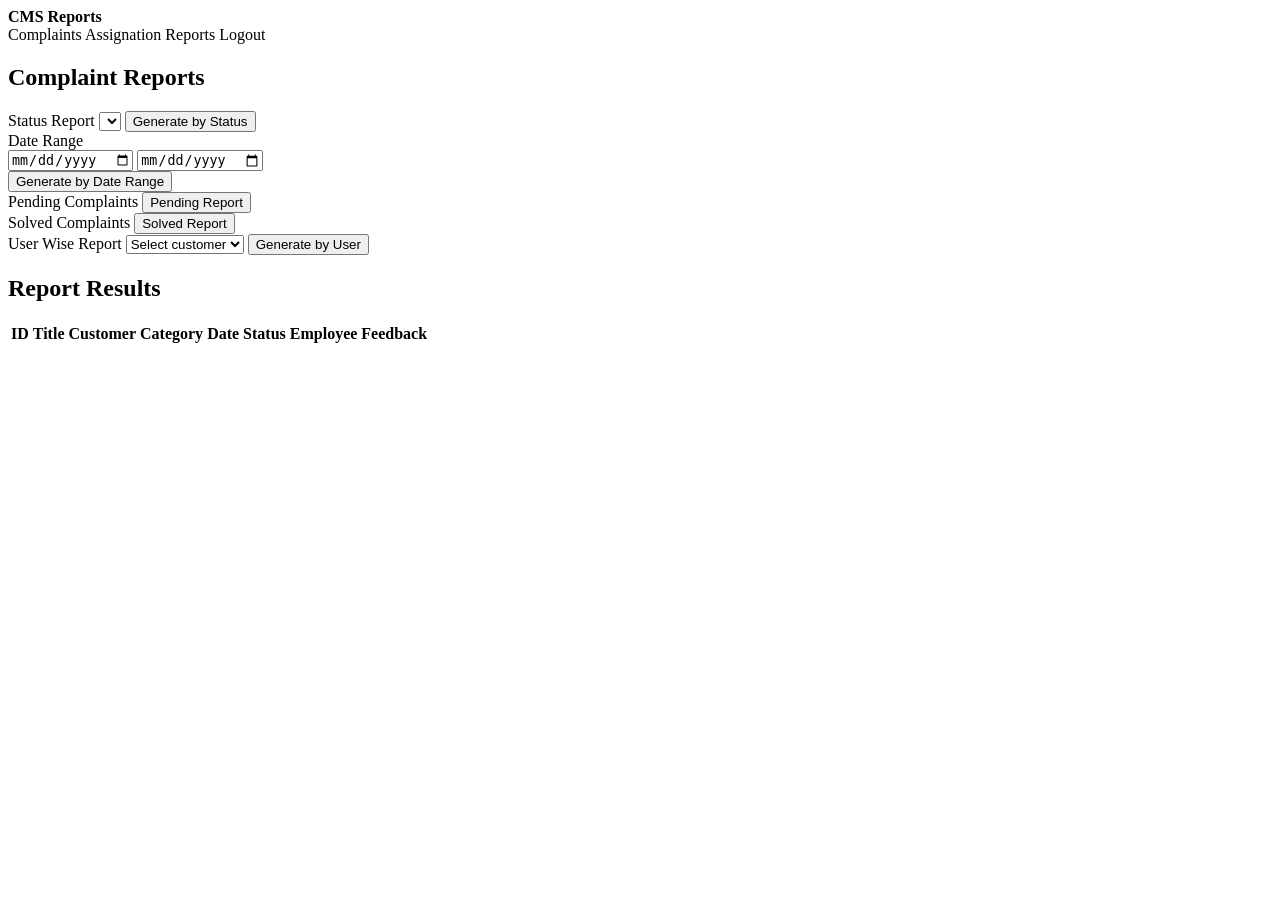
<file: src/main/resources/templates/reports/index.html>
<!DOCTYPE html>
<html lang="en" xmlns:th="http://www.thymeleaf.org">
<head>
    <meta charset="UTF-8">
    <title>Complaint Reports</title>
    <link rel="stylesheet" th:href="@{/css/style.css}">
</head>
<body>
<header class="topbar">
    <strong>CMS Reports</strong>
    <nav>
        <a th:href="@{/admin/complaints}">Complaints</a>
        <a th:href="@{/admin/assignments}">Assignation</a>
        <a th:href="@{/reports}">Reports</a>
        <a th:href="@{/logout}">Logout</a>
    </nav>
</header>
<main class="container">
    <section class="panel">
        <h1>Complaint Reports</h1>
        <div class="grid two">
            <form th:action="@{/reports/status}" method="get">
                <label for="status">Status Report</label>
                <select id="status" name="status" required>
                    <option th:each="status : ${statuses}"
                            th:value="${status}"
                            th:text="${status}"
                            th:selected="${selectedStatus == status}"></option>
                </select>
                <button type="submit">Generate by Status</button>
            </form>
            <form th:action="@{/reports/date-range}" method="get">
                <label for="startDate">Date Range</label>
                <div class="grid two">
                    <input id="startDate" name="startDate" type="date" th:value="${startDate}" required>
                    <input name="endDate" type="date" th:value="${endDate}" required>
                </div>
                <button type="submit">Generate by Date Range</button>
            </form>
            <form th:action="@{/reports/status}" method="get">
                <input type="hidden" name="status" value="PENDING">
                <label>Pending Complaints</label>
                <button type="submit">Pending Report</button>
            </form>
            <form th:action="@{/reports/status}" method="get">
                <input type="hidden" name="status" value="COMPLETED">
                <label>Solved Complaints</label>
                <button type="submit">Solved Report</button>
            </form>
            <form th:action="@{/reports/user}" method="get">
                <label for="userId">User Wise Report</label>
                <select id="userId" name="userId" required>
                    <option value="">Select customer</option>
                    <option th:each="customer : ${customers}"
                            th:value="${customer.id}"
                            th:text="${customer.name + ' (' + customer.email + ')'}"
                            th:selected="${selectedUser != null && selectedUser.id == customer.id}"></option>
                </select>
                <button type="submit">Generate by User</button>
            </form>
        </div>
    </section>
    <section class="panel" style="margin-top: 18px;">
        <h2>Report Results</h2>
        <table>
            <thead>
            <tr>
                <th>ID</th>
                <th>Title</th>
                <th>Customer</th>
                <th>Category</th>
                <th>Date</th>
                <th>Status</th>
                <th>Employee</th>
                <th>Feedback</th>
            </tr>
            </thead>
            <tbody>
            <tr th:each="complaint : ${complaints}">
                <td th:text="${complaint.id}"></td>
                <td th:text="${complaint.title}"></td>
                <td th:text="${complaint.customer != null ? complaint.customer.name : 'N/A'}"></td>
                <td th:text="${complaint.category}"></td>
                <td th:text="${complaint.complaintDate}"></td>
                <td><span class="badge" th:text="${complaint.status}"></span></td>
                <td th:text="${complaint.assignedEmployee != null ? complaint.assignedEmployee.name : 'Unassigned'}"></td>
                <td th:text="${complaint.feedback}"></td>
            </tr>
            </tbody>
        </table>
    </section>
</main>
</body>
</html>
</file>
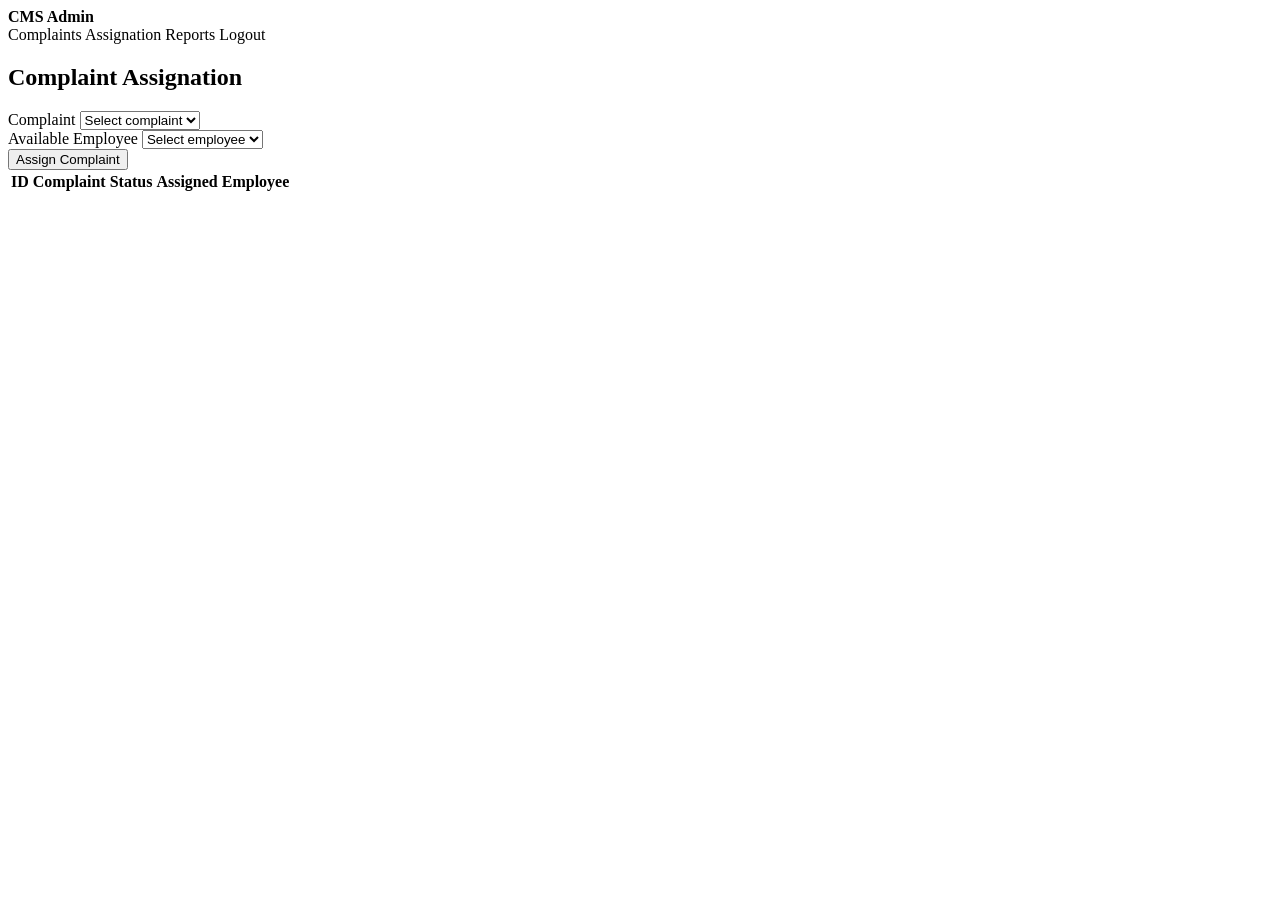
<file: src/main/resources/templates/admin/assignments.html>
<!DOCTYPE html>
<html lang="en" xmlns:th="http://www.thymeleaf.org">
<head>
    <meta charset="UTF-8">
    <title>Complaint Assignation</title>
    <link rel="stylesheet" th:href="@{/css/style.css}">
</head>
<body>
<header class="topbar">
    <strong>CMS Admin</strong>
    <nav>
        <a th:href="@{/admin/complaints}">Complaints</a>
        <a th:href="@{/admin/assignments}">Assignation</a>
        <a th:href="@{/reports}">Reports</a>
        <a th:href="@{/logout}">Logout</a>
    </nav>
</header>
<main class="container">
    <section class="panel">
        <h1>Complaint Assignation</h1>
        <div class="error" th:if="${error}" th:text="${error}"></div>
        <form th:action="@{/admin/assignments}" method="post" class="grid two">
            <div>
                <label for="complaintId">Complaint</label>
                <select id="complaintId" name="complaintId" required>
                    <option value="">Select complaint</option>
                    <option th:each="complaint : ${complaints}"
                            th:value="${complaint.id}"
                            th:text="${'#' + complaint.id + ' - ' + complaint.title}"></option>
                </select>
            </div>
            <div>
                <label for="employeeId">Available Employee</label>
                <select id="employeeId" name="employeeId" required>
                    <option value="">Select employee</option>
                    <option th:each="employee : ${employees}"
                            th:value="${employee.id}"
                            th:text="${employee.name + ' (' + employee.email + ')'}"></option>
                </select>
            </div>
            <div class="actions">
                <button type="submit">Assign Complaint</button>
            </div>
        </form>
        <table>
            <thead>
            <tr>
                <th>ID</th>
                <th>Complaint</th>
                <th>Status</th>
                <th>Assigned Employee</th>
            </tr>
            </thead>
            <tbody>
            <tr th:each="complaint : ${complaints}">
                <td th:text="${complaint.id}"></td>
                <td th:text="${complaint.title}"></td>
                <td><span class="badge" th:text="${complaint.status}"></span></td>
                <td th:text="${complaint.assignedEmployee != null ? complaint.assignedEmployee.name : 'Unassigned'}"></td>
            </tr>
            </tbody>
        </table>
    </section>
</main>
</body>
</html>
</file>
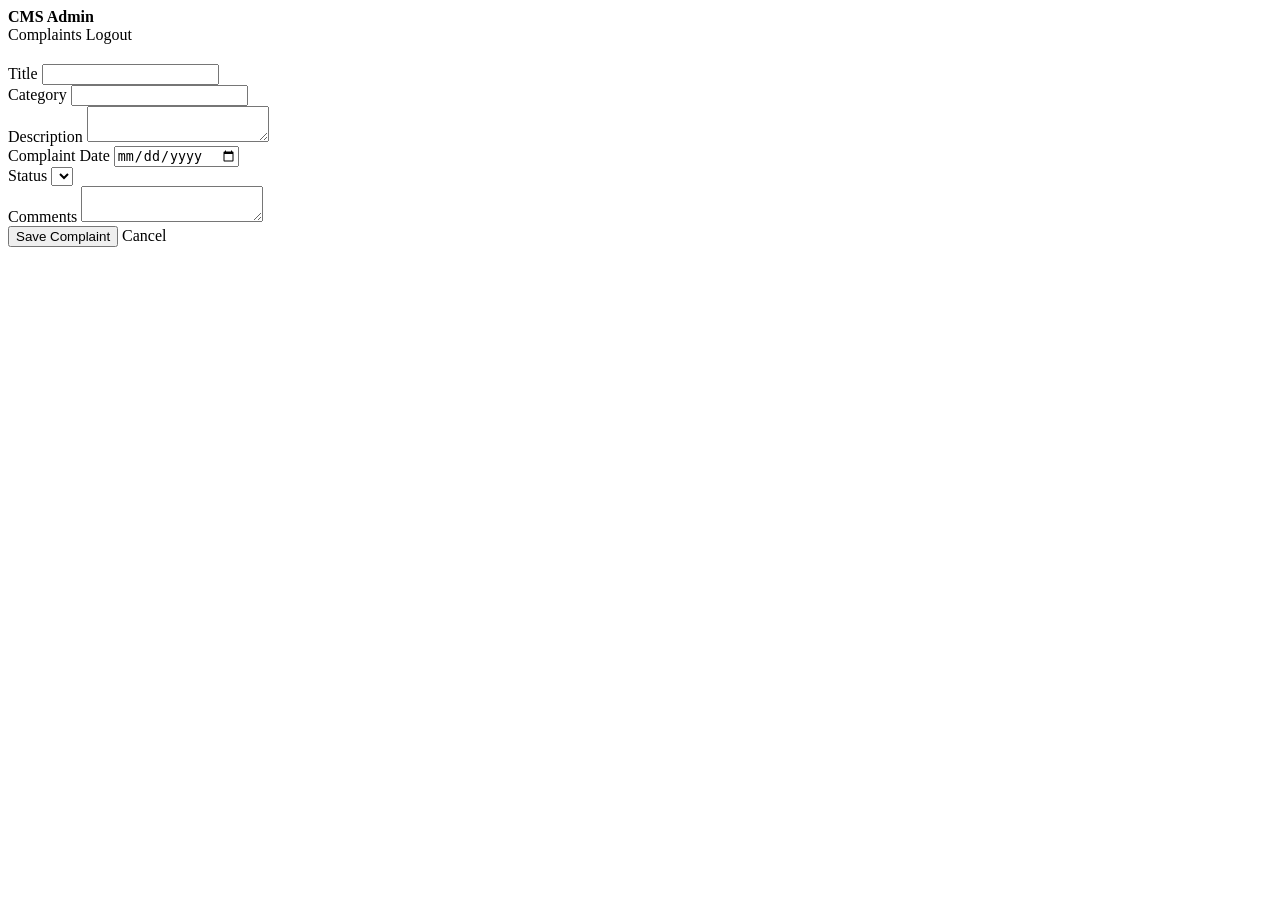
<file: src/main/resources/templates/admin/complaint-form.html>
<!DOCTYPE html>
<html lang="en" xmlns:th="http://www.thymeleaf.org">
<head>
    <meta charset="UTF-8">
    <title>Complaint Form</title>
    <link rel="stylesheet" th:href="@{/css/style.css}">
</head>
<body>
<header class="topbar">
    <strong>CMS Admin</strong>
    <nav>
        <a th:href="@{/admin/complaints}">Complaints</a>
        <a th:href="@{/logout}">Logout</a>
    </nav>
</header>
<main class="container">
    <section class="panel">
        <h1 th:text="${complaint.id == null ? 'Add Complaint' : 'Update Complaint'}"></h1>
        <form th:action="${complaint.id == null ? '/admin/complaints' : '/admin/complaints/' + complaint.id + '/edit'}"
              th:object="${complaint}" method="post">
            <div class="grid two">
                <div>
                    <label for="title">Title</label>
                    <input id="title" th:field="*{title}" minlength="5" maxlength="120" required>
                    <div class="field-error" th:errors="*{title}"></div>
                </div>
                <div>
                    <label for="category">Category</label>
                    <input id="category" th:field="*{category}" required>
                    <div class="field-error" th:errors="*{category}"></div>
                </div>
            </div>
            <label for="description">Description</label>
            <textarea id="description" th:field="*{description}" minlength="10" maxlength="1000" required></textarea>
            <div class="field-error" th:errors="*{description}"></div>

            <div class="grid two">
                <div>
                    <label for="complaintDate">Complaint Date</label>
                    <input id="complaintDate" th:field="*{complaintDate}" type="date" required>
                    <div class="field-error" th:errors="*{complaintDate}"></div>
                </div>
                <div>
                    <label for="status">Status</label>
                    <select id="status" th:field="*{status}" required>
                        <option th:each="status : ${statuses}" th:value="${status}" th:text="${status}"></option>
                    </select>
                </div>
            </div>

            <label for="comments">Comments</label>
            <textarea id="comments" th:field="*{comments}" maxlength="1000"></textarea>

            <div class="actions">
                <button type="submit">Save Complaint</button>
                <a th:href="@{/admin/complaints}">Cancel</a>
            </div>
        </form>
    </section>
</main>
</body>
</html>
</file>
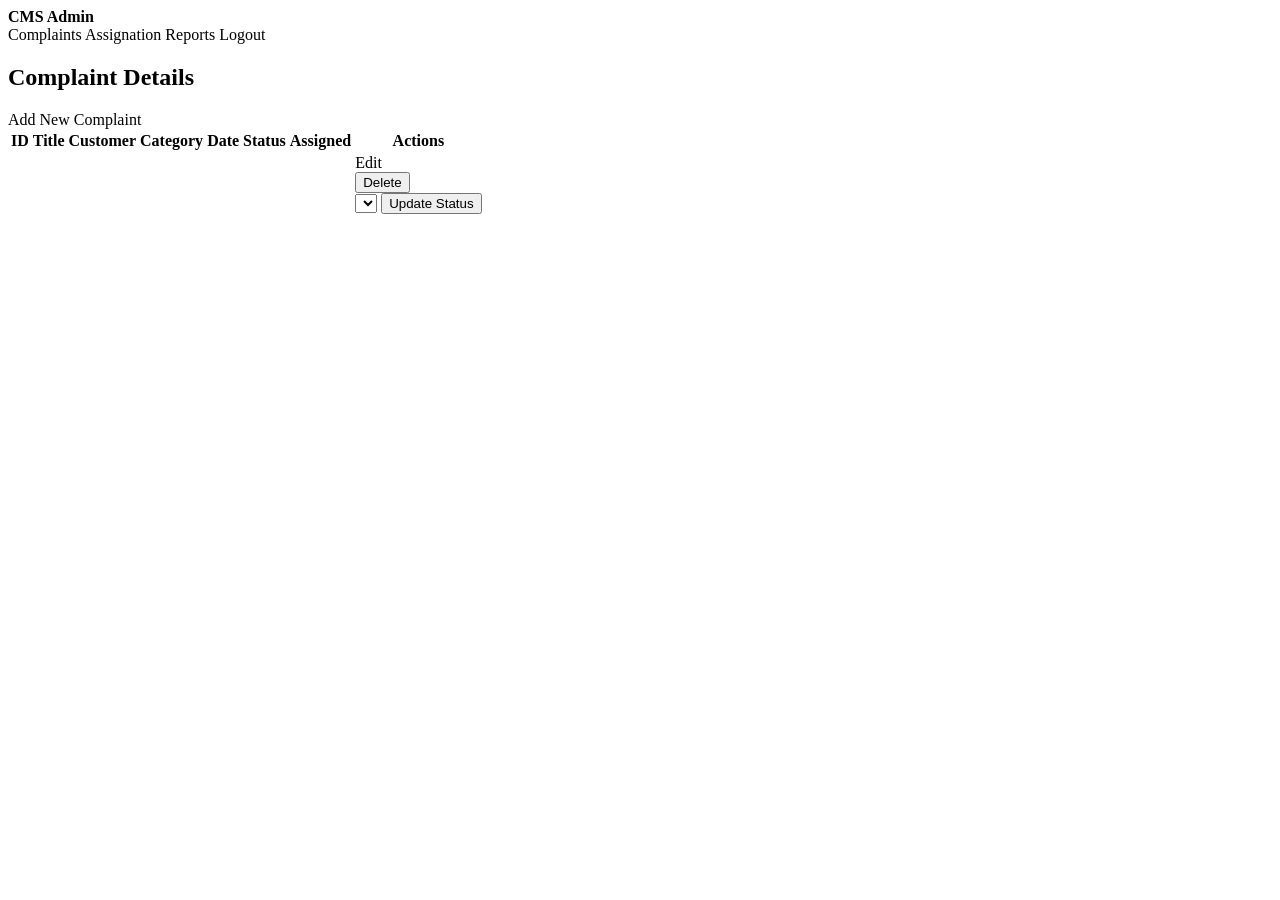
<file: src/main/resources/templates/admin/complaints.html>
<!DOCTYPE html>
<html lang="en" xmlns:th="http://www.thymeleaf.org">
<head>
    <meta charset="UTF-8">
    <title>Admin Complaints</title>
    <link rel="stylesheet" th:href="@{/css/style.css}">
</head>
<body>
<header class="topbar">
    <strong>CMS Admin</strong>
    <nav>
        <a th:href="@{/admin/complaints}">Complaints</a>
        <a th:href="@{/admin/assignments}">Assignation</a>
        <a th:href="@{/reports}">Reports</a>
        <a th:href="@{/logout}">Logout</a>
    </nav>
</header>
<main class="container">
    <section class="panel">
        <h1>Complaint Details</h1>
        <div class="actions">
            <a class="button" th:href="@{/admin/complaints/new}">Add New Complaint</a>
        </div>
        <table>
            <thead>
            <tr>
                <th>ID</th>
                <th>Title</th>
                <th>Customer</th>
                <th>Category</th>
                <th>Date</th>
                <th>Status</th>
                <th>Assigned</th>
                <th>Actions</th>
            </tr>
            </thead>
            <tbody>
            <tr th:each="complaint : ${complaints}">
                <td th:text="${complaint.id}"></td>
                <td>
                    <strong th:text="${complaint.title}"></strong><br>
                    <span th:text="${complaint.description}"></span>
                </td>
                <td th:text="${complaint.customer != null ? complaint.customer.name : 'N/A'}"></td>
                <td th:text="${complaint.category}"></td>
                <td th:text="${complaint.complaintDate}"></td>
                <td><span class="badge" th:text="${complaint.status}"></span></td>
                <td th:text="${complaint.assignedEmployee != null ? complaint.assignedEmployee.name : 'Unassigned'}"></td>
                <td>
                    <div class="actions">
                        <a class="button secondary" th:href="@{/admin/complaints/{id}/edit(id=${complaint.id})}">Edit</a>
                        <form th:action="@{/admin/complaints/{id}/delete(id=${complaint.id})}" method="post">
                            <button class="danger" type="submit">Delete</button>
                        </form>
                    </div>
                    <form th:action="@{/admin/complaints/{id}/status(id=${complaint.id})}" method="post">
                        <select name="status" required>
                            <option th:each="status : ${T(com.example.cms.model.ComplaintStatus).values()}"
                                    th:value="${status}"
                                    th:text="${status}"
                                    th:selected="${status == complaint.status}"></option>
                        </select>
                        <button type="submit">Update Status</button>
                    </form>
                </td>
            </tr>
            </tbody>
        </table>
    </section>
</main>
</body>
</html>
</file>
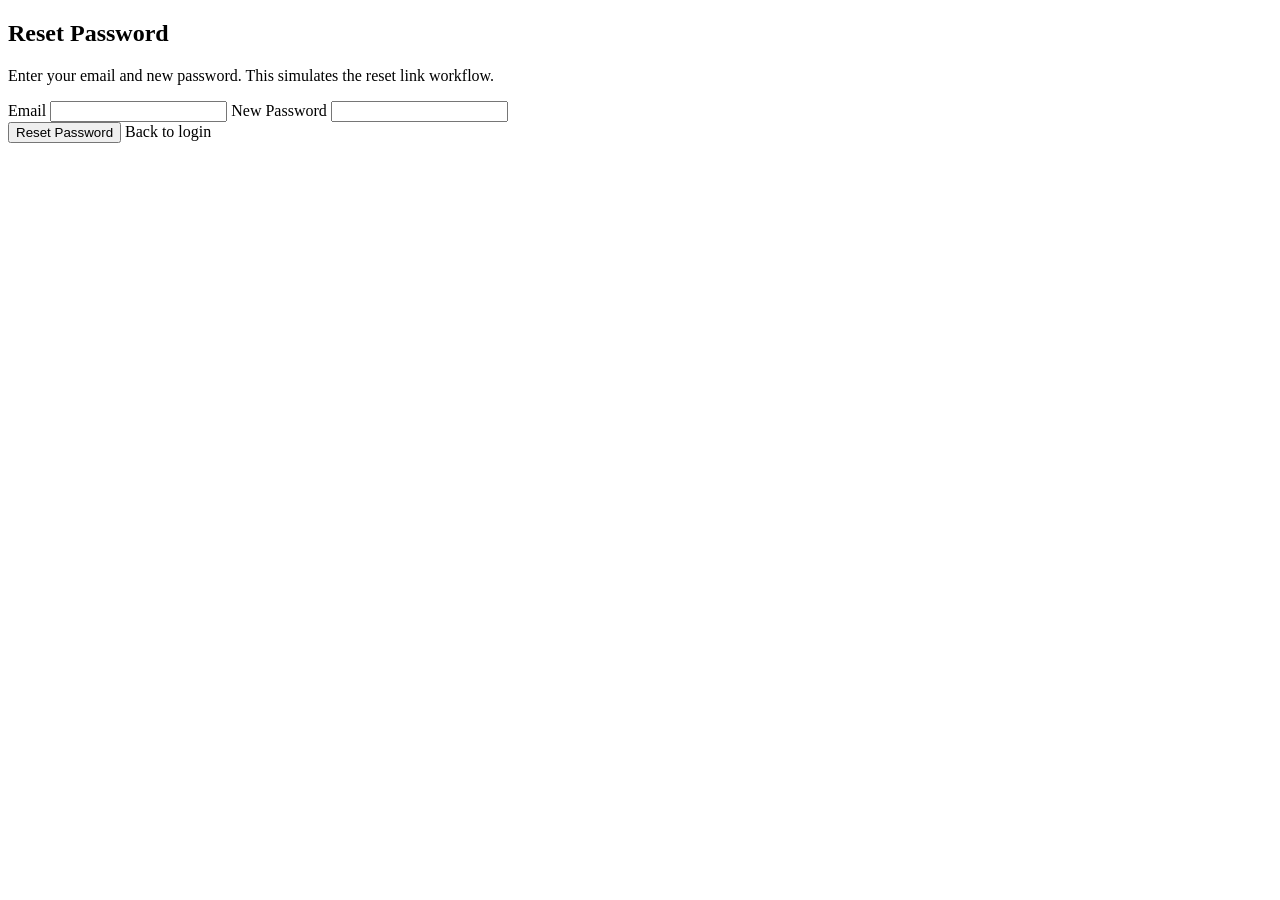
<file: src/main/resources/templates/auth/forgot-password.html>
<!DOCTYPE html>
<html lang="en" xmlns:th="http://www.thymeleaf.org">
<head>
    <meta charset="UTF-8">
    <title>Reset Password</title>
    <link rel="stylesheet" th:href="@{/css/style.css}">
</head>
<body>
<main class="container auth">
    <section class="panel">
        <h1>Reset Password</h1>
        <p>Enter your email and new password. This simulates the reset link workflow.</p>
        <div class="error" th:if="${error}" th:text="${error}"></div>
        <form th:action="@{/forgot-password}" method="post">
            <label for="email">Email</label>
            <input id="email" name="email" type="email" required>

            <label for="password">New Password</label>
            <input id="password" name="password" type="password" required minlength="6" maxlength="60">

            <div class="actions">
                <button type="submit">Reset Password</button>
                <a th:href="@{/login}">Back to login</a>
            </div>
        </form>
    </section>
</main>
</body>
</html>
</file>
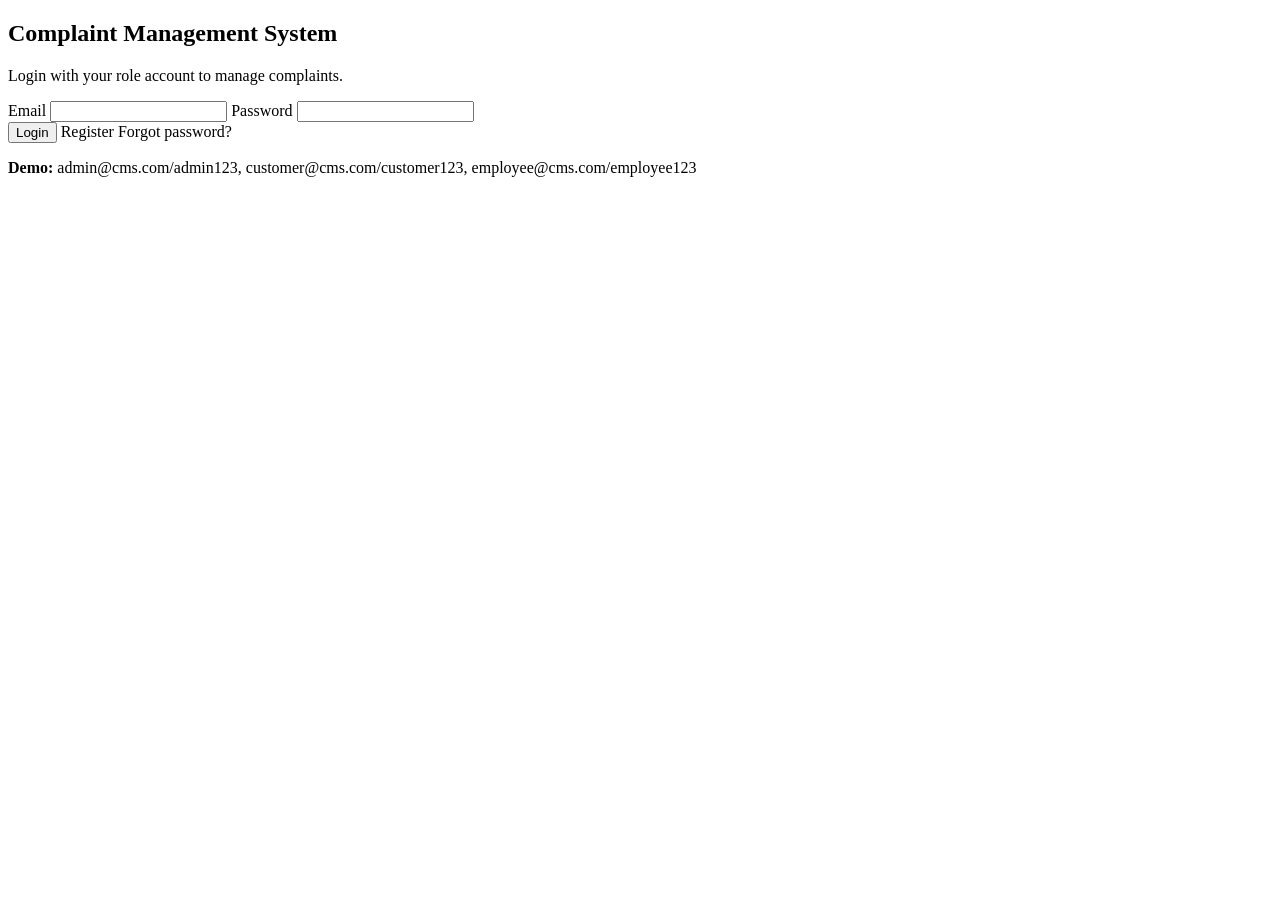
<file: src/main/resources/templates/auth/login.html>
<!DOCTYPE html>
<html lang="en" xmlns:th="http://www.thymeleaf.org">
<head>
    <meta charset="UTF-8">
    <title>CMS Login</title>
    <link rel="stylesheet" th:href="@{/css/style.css}">
</head>
<body>
<main class="container auth">
    <section class="panel">
        <h1>Complaint Management System</h1>
        <p>Login with your role account to manage complaints.</p>
        <div class="error" th:if="${error}" th:text="${error}"></div>
        <div class="success" th:if="${success}" th:text="${success}"></div>
        <form th:action="@{/login}" method="post">
            <label for="email">Email</label>
            <input id="email" name="email" type="email" required>

            <label for="password">Password</label>
            <input id="password" name="password" type="password" minlength="6" required>

            <div class="actions">
                <button type="submit">Login</button>
                <a th:href="@{/register}">Register</a>
                <a th:href="@{/forgot-password}">Forgot password?</a>
            </div>
        </form>
        <p><strong>Demo:</strong> admin@cms.com/admin123, customer@cms.com/customer123, employee@cms.com/employee123</p>
    </section>
</main>
</body>
</html>
</file>
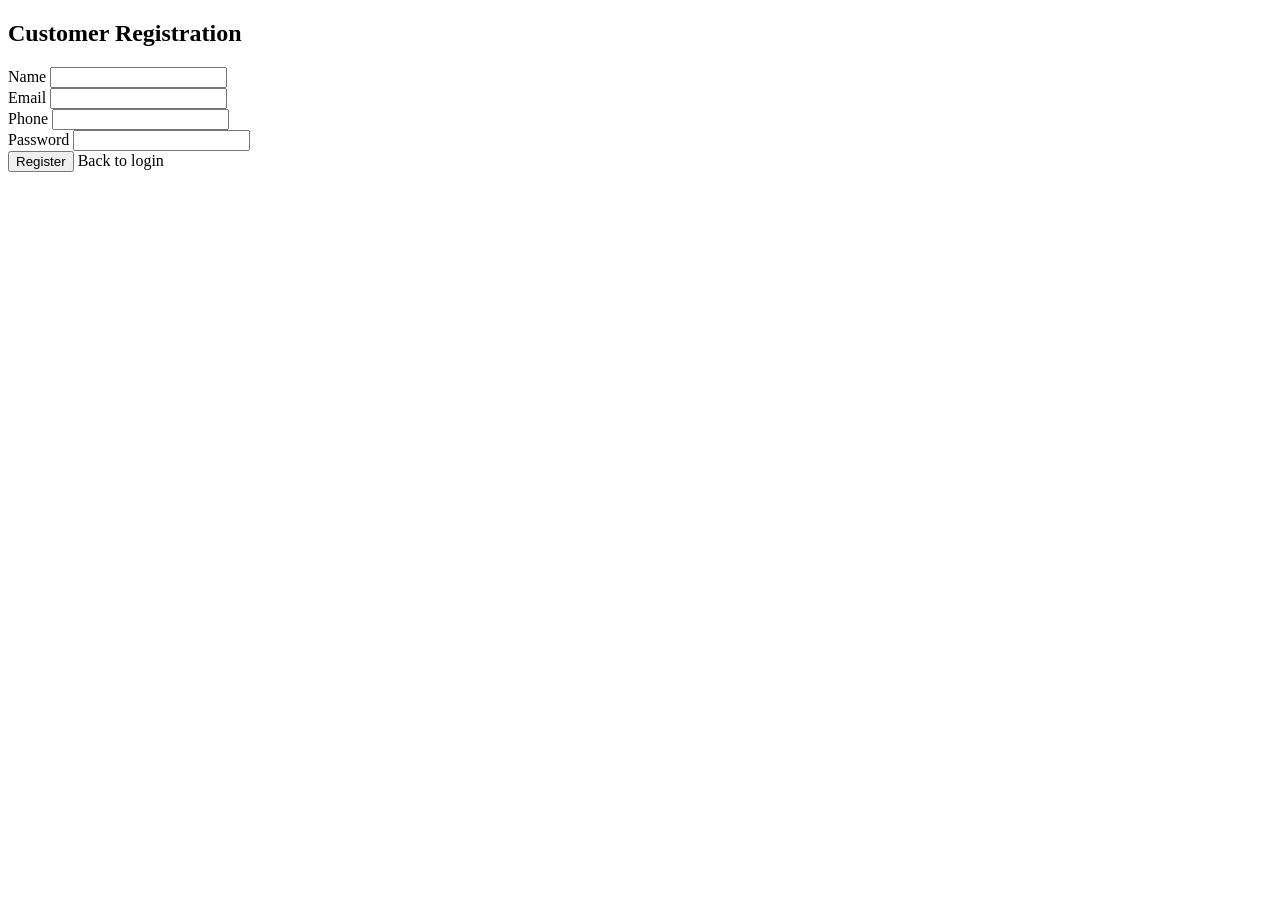
<file: src/main/resources/templates/auth/register.html>
<!DOCTYPE html>
<html lang="en" xmlns:th="http://www.thymeleaf.org">
<head>
    <meta charset="UTF-8">
    <title>Register Customer</title>
    <link rel="stylesheet" th:href="@{/css/style.css}">
</head>
<body>
<main class="container auth">
    <section class="panel">
        <h1>Customer Registration</h1>
        <div class="error" th:if="${error}" th:text="${error}"></div>
        <form th:action="@{/register}" th:object="${user}" method="post">
            <label for="name">Name</label>
            <input id="name" th:field="*{name}" required minlength="2" maxlength="80">
            <div class="field-error" th:errors="*{name}"></div>

            <label for="email">Email</label>
            <input id="email" th:field="*{email}" type="email" required>
            <div class="field-error" th:errors="*{email}"></div>

            <label for="phone">Phone</label>
            <input id="phone" th:field="*{phone}" required minlength="7" maxlength="20">
            <div class="field-error" th:errors="*{phone}"></div>

            <label for="password">Password</label>
            <input id="password" th:field="*{password}" type="password" required minlength="6" maxlength="60">
            <div class="field-error" th:errors="*{password}"></div>

            <div class="actions">
                <button type="submit">Register</button>
                <a th:href="@{/login}">Back to login</a>
            </div>
        </form>
    </section>
</main>
</body>
</html>
</file>
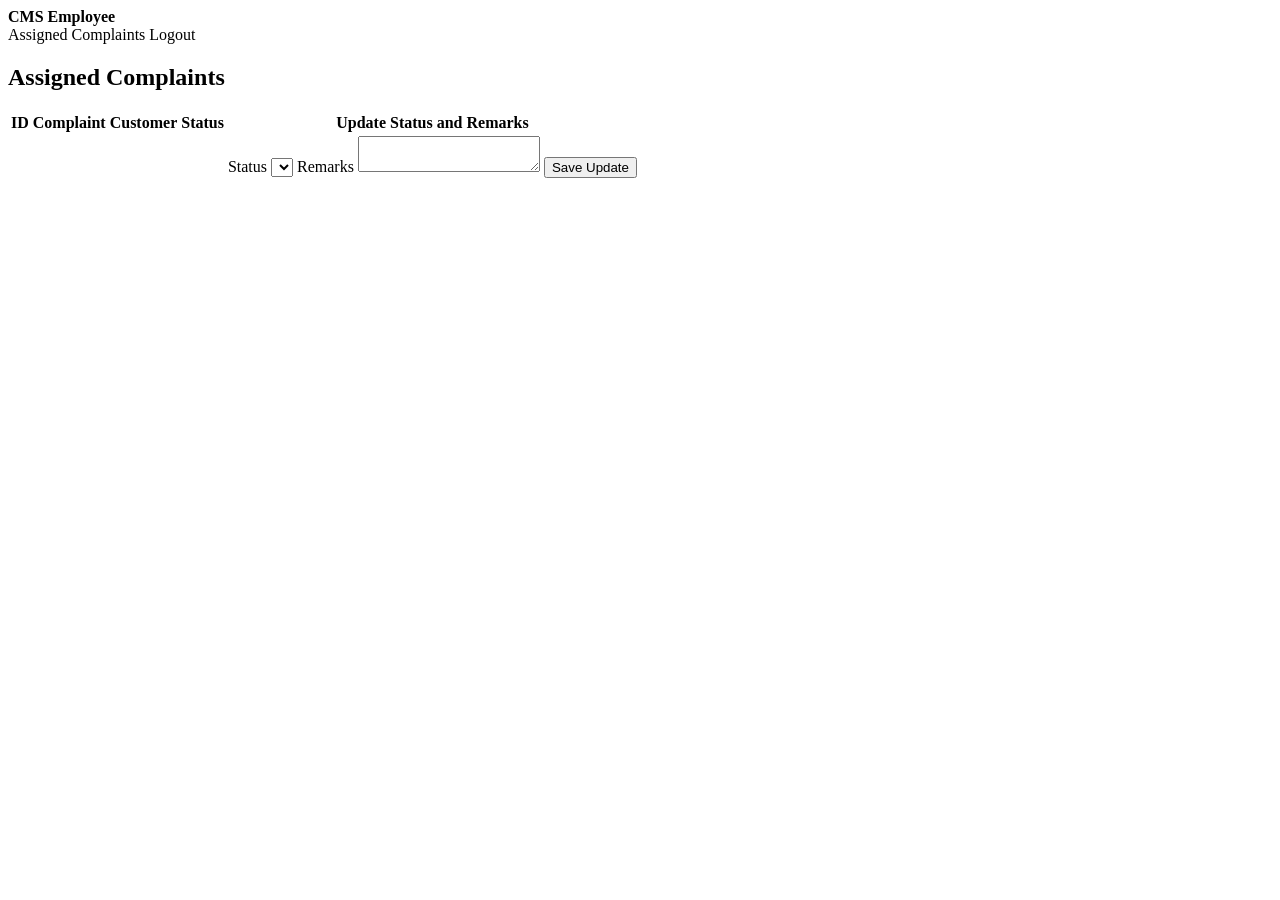
<file: src/main/resources/templates/employee/complaints.html>
<!DOCTYPE html>
<html lang="en" xmlns:th="http://www.thymeleaf.org">
<head>
    <meta charset="UTF-8">
    <title>Assigned Complaints</title>
    <link rel="stylesheet" th:href="@{/css/style.css}">
</head>
<body>
<header class="topbar">
    <strong>CMS Employee</strong>
    <nav>
        <a th:href="@{/employee/complaints}">Assigned Complaints</a>
        <a th:href="@{/logout}">Logout</a>
    </nav>
</header>
<main class="container">
    <section class="panel">
        <h1>Assigned Complaints</h1>
        <table>
            <thead>
            <tr>
                <th>ID</th>
                <th>Complaint</th>
                <th>Customer</th>
                <th>Status</th>
                <th>Update Status and Remarks</th>
            </tr>
            </thead>
            <tbody>
            <tr th:each="complaint : ${complaints}">
                <td th:text="${complaint.id}"></td>
                <td>
                    <strong th:text="${complaint.title}"></strong><br>
                    <span th:text="${complaint.description}"></span><br>
                    <small th:text="${complaint.category + ' | ' + complaint.complaintDate}"></small>
                </td>
                <td th:text="${complaint.customer != null ? complaint.customer.name : 'N/A'}"></td>
                <td><span class="badge" th:text="${complaint.status}"></span></td>
                <td>
                    <form th:action="@{/employee/complaints/{id}/update(id=${complaint.id})}" method="post">
                        <label th:for="${'status-' + complaint.id}">Status</label>
                        <select th:id="${'status-' + complaint.id}" name="status" required>
                            <option th:each="status : ${statuses}"
                                    th:value="${status}"
                                    th:text="${status}"
                                    th:selected="${status == complaint.status}"></option>
                        </select>
                        <label th:for="${'remarks-' + complaint.id}">Remarks</label>
                        <textarea th:id="${'remarks-' + complaint.id}" name="employeeRemarks" maxlength="1000"
                                  th:text="${complaint.employeeRemarks}"></textarea>
                        <button type="submit">Save Update</button>
                    </form>
                </td>
            </tr>
            </tbody>
        </table>
    </section>
</main>
</body>
</html>
</file>
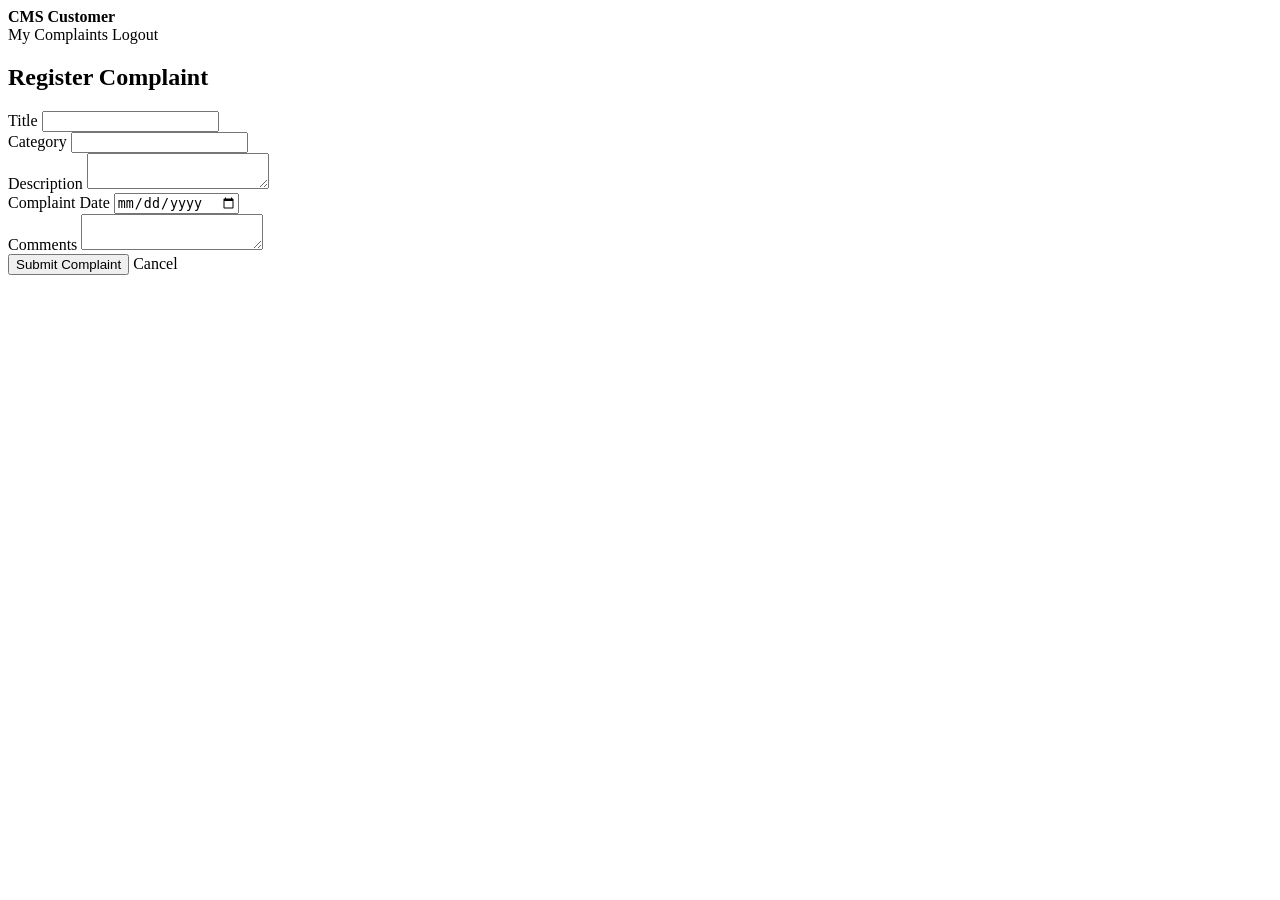
<file: src/main/resources/templates/user/complaint-form.html>
<!DOCTYPE html>
<html lang="en" xmlns:th="http://www.thymeleaf.org">
<head>
    <meta charset="UTF-8">
    <title>Register Complaint</title>
    <link rel="stylesheet" th:href="@{/css/style.css}">
</head>
<body>
<header class="topbar">
    <strong>CMS Customer</strong>
    <nav>
        <a th:href="@{/user/complaints}">My Complaints</a>
        <a th:href="@{/logout}">Logout</a>
    </nav>
</header>
<main class="container">
    <section class="panel">
        <h1>Register Complaint</h1>
        <form th:action="@{/user/complaints}" th:object="${complaint}" method="post">
            <div class="grid two">
                <div>
                    <label for="title">Title</label>
                    <input id="title" th:field="*{title}" minlength="5" maxlength="120" required>
                    <div class="field-error" th:errors="*{title}"></div>
                </div>
                <div>
                    <label for="category">Category</label>
                    <input id="category" th:field="*{category}" required>
                    <div class="field-error" th:errors="*{category}"></div>
                </div>
            </div>
            <label for="description">Description</label>
            <textarea id="description" th:field="*{description}" minlength="10" maxlength="1000" required></textarea>
            <div class="field-error" th:errors="*{description}"></div>

            <label for="complaintDate">Complaint Date</label>
            <input id="complaintDate" th:field="*{complaintDate}" type="date" required>
            <div class="field-error" th:errors="*{complaintDate}"></div>

            <label for="comments">Comments</label>
            <textarea id="comments" th:field="*{comments}" maxlength="1000"></textarea>

            <div class="actions">
                <button type="submit">Submit Complaint</button>
                <a th:href="@{/user/complaints}">Cancel</a>
            </div>
        </form>
    </section>
</main>
</body>
</html>
</file>
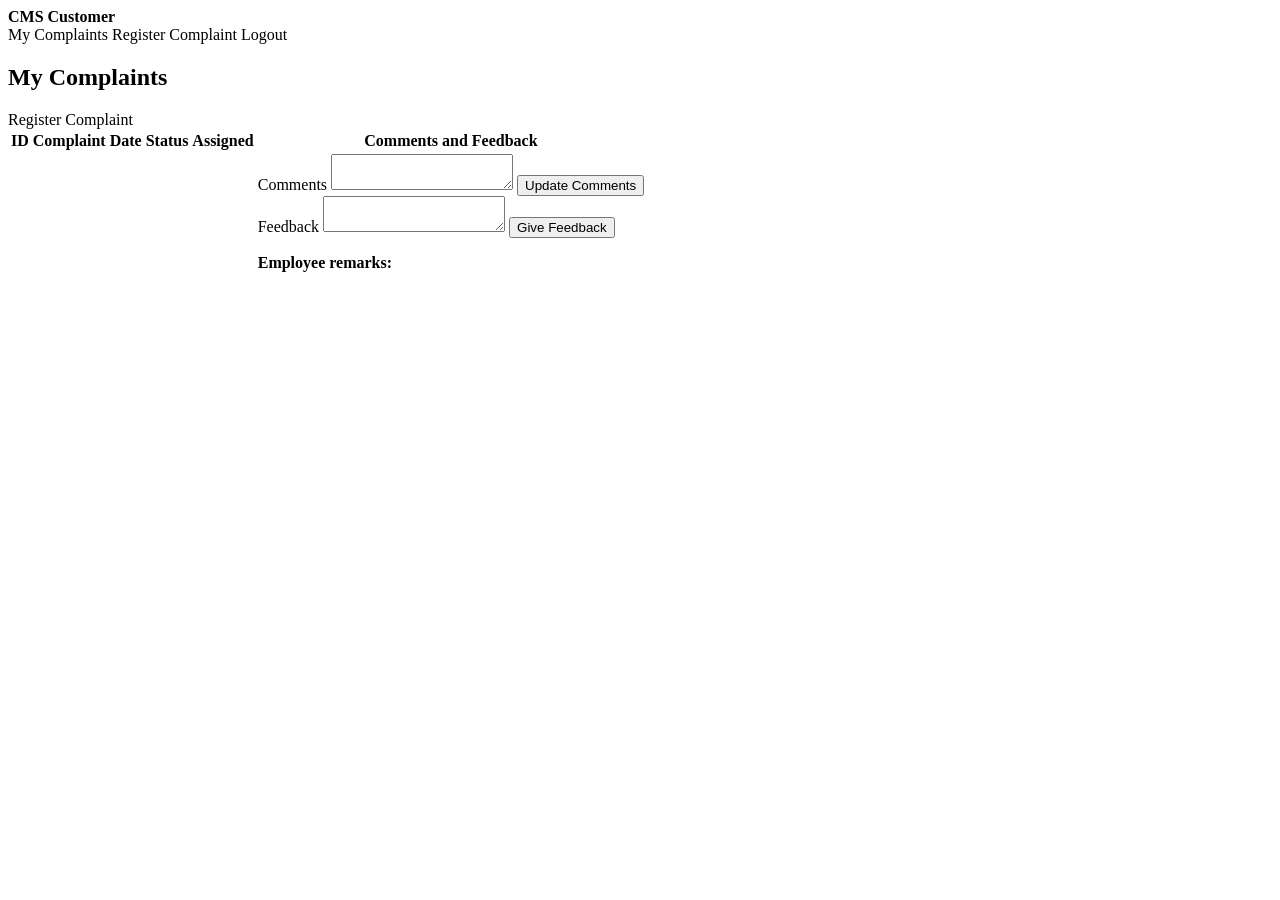
<file: src/main/resources/templates/user/complaints.html>
<!DOCTYPE html>
<html lang="en" xmlns:th="http://www.thymeleaf.org">
<head>
    <meta charset="UTF-8">
    <title>My Complaints</title>
    <link rel="stylesheet" th:href="@{/css/style.css}">
</head>
<body>
<header class="topbar">
    <strong>CMS Customer</strong>
    <nav>
        <a th:href="@{/user/complaints}">My Complaints</a>
        <a th:href="@{/user/complaints/new}">Register Complaint</a>
        <a th:href="@{/logout}">Logout</a>
    </nav>
</header>
<main class="container">
    <section class="panel">
        <h1>My Complaints</h1>
        <div class="actions">
            <a class="button" th:href="@{/user/complaints/new}">Register Complaint</a>
        </div>
        <table>
            <thead>
            <tr>
                <th>ID</th>
                <th>Complaint</th>
                <th>Date</th>
                <th>Status</th>
                <th>Assigned</th>
                <th>Comments and Feedback</th>
            </tr>
            </thead>
            <tbody>
            <tr th:each="complaint : ${complaints}">
                <td th:text="${complaint.id}"></td>
                <td>
                    <strong th:text="${complaint.title}"></strong><br>
                    <span th:text="${complaint.description}"></span><br>
                    <small th:text="${complaint.category}"></small>
                </td>
                <td th:text="${complaint.complaintDate}"></td>
                <td><span class="badge" th:text="${complaint.status}"></span></td>
                <td th:text="${complaint.assignedEmployee != null ? complaint.assignedEmployee.name : 'Pending'}"></td>
                <td>
                    <form th:action="@{/user/complaints/{id}/comments(id=${complaint.id})}" method="post">
                        <label th:for="${'comments-' + complaint.id}">Comments</label>
                        <textarea th:id="${'comments-' + complaint.id}" name="comments" maxlength="1000"
                                  th:text="${complaint.comments}"></textarea>
                        <button type="submit">Update Comments</button>
                    </form>
                    <form th:action="@{/user/complaints/{id}/feedback(id=${complaint.id})}" method="post">
                        <label th:for="${'feedback-' + complaint.id}">Feedback</label>
                        <textarea th:id="${'feedback-' + complaint.id}" name="feedback" maxlength="1000"
                                  th:text="${complaint.feedback}"></textarea>
                        <button class="secondary" type="submit">Give Feedback</button>
                    </form>
                    <p th:if="${complaint.employeeRemarks}">
                        <strong>Employee remarks:</strong>
                        <span th:text="${complaint.employeeRemarks}"></span>
                    </p>
                </td>
            </tr>
            </tbody>
        </table>
    </section>
</main>
</body>
</html>
</file>
